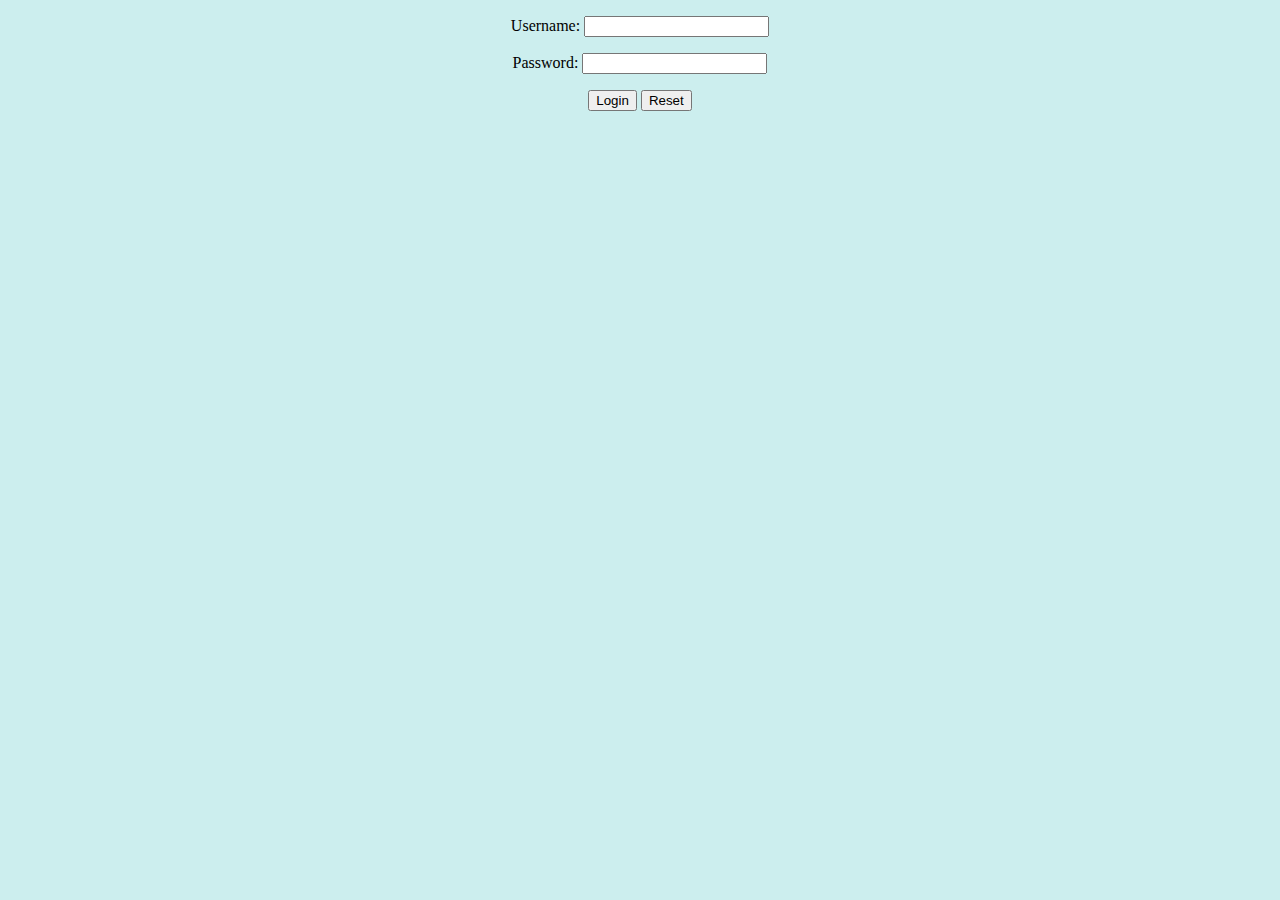
<file: Demo/WebContent/index.html>
<!DOCTYPE html>
<html>
<head>
<meta charset="ISO-8859-1">
<title>My Login Page</title>

<style>

body{
	background-color:#CEE 
}
</style>

<script>
//Create validate function for submit button
function validate(){
	//show alert if username or password are not filled
	if(document.getElementById('Username').value == ''){
		alert('Username is compulsory.');
		
	}else if(document.getElementById('Password').value == ''){
		alert('Password is compulsory');
	}else {
		//submit the form
		//document.forms[0].submit();
		document.getElementById('loginForm').submit();
	}
}
</script>

</head>
<body>
 <center>
 	 
     <form action ='login.jsp'method='POST' id = 'loginForm'>
     <p>Username: <input type='text' name='Username' id ='Username'/></p>
     <p>Password: <input type='password' name='Password' id='Password'/></p>
     <p><button type = 'button' onclick = "validate()">Login</button>
        <button type = 'reset'>Reset</button></p>
     </form>
     </center>

</body>
</html>
</file>
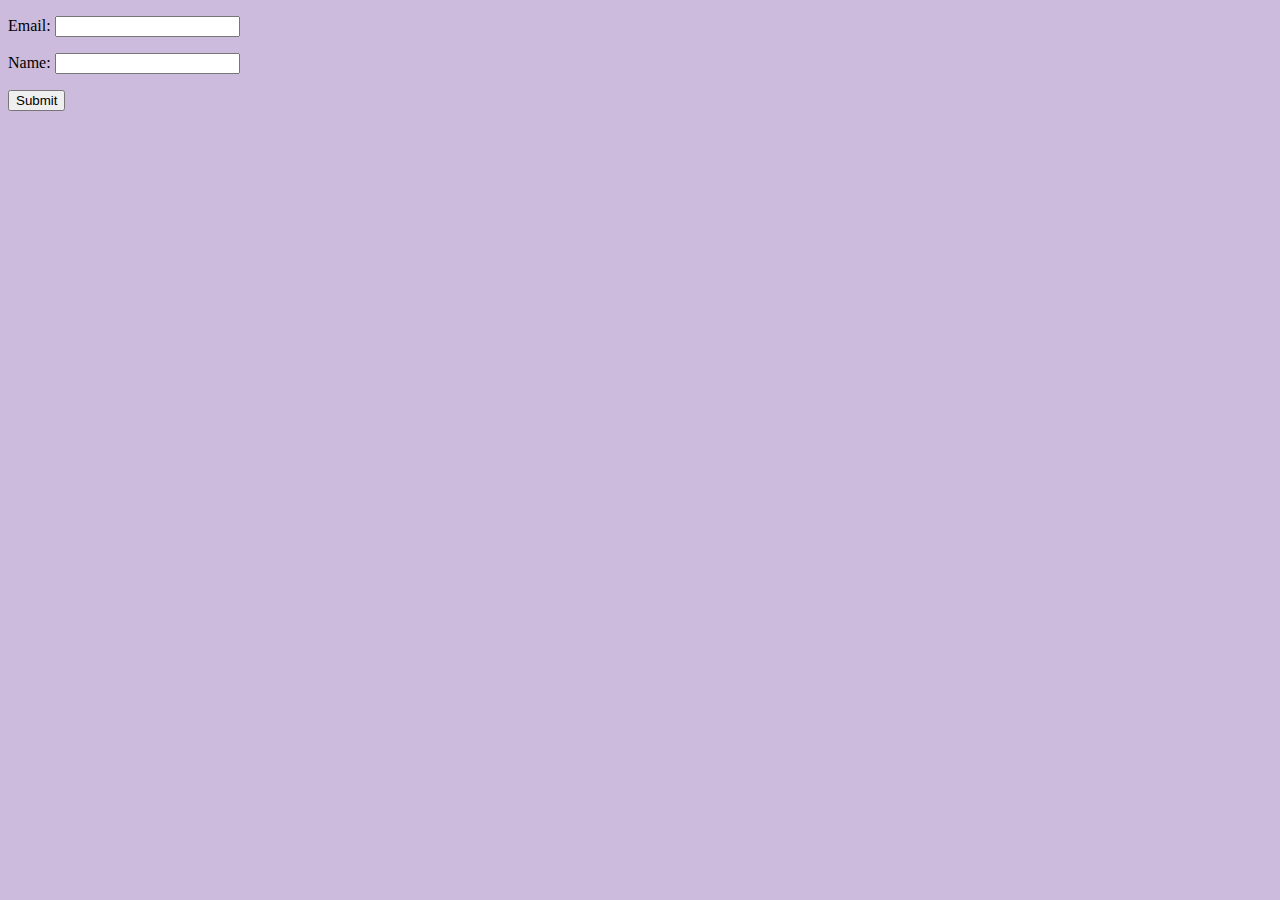
<file: Demo/WebContent/Js.html>
<!DOCTYPE html>
<html>
<head>
<meta charset="ISO-8859-1">
<title>Test Alert</title>
<script src ="Test.js" ></script>
<script>
function validateForm(){
	
	if(document.getElementById('name').value == ''){
		alert('Name is compulsory.');
	} else if(!validateEmail(document.getElementById('email').value)){
		alert('You have entered an invalid email adress!');
	}else{
		//everything is valid
		document.getElementById('form1').submit();
	}
}
</script>
<link rel = "stylesheet" href="css/mycss.css"></link>

</head>
<body>
<form id='form1' action = 'js_process.jsp' method ='POST'>
<p>Email: <input id="email" type ="text" /></p>
<p>Name: <input id ="name" type="text"/></p>
<p><button type ="button" onclick ="validateForm()">Submit</button></p>
</form>

</body>
</html>
</file>
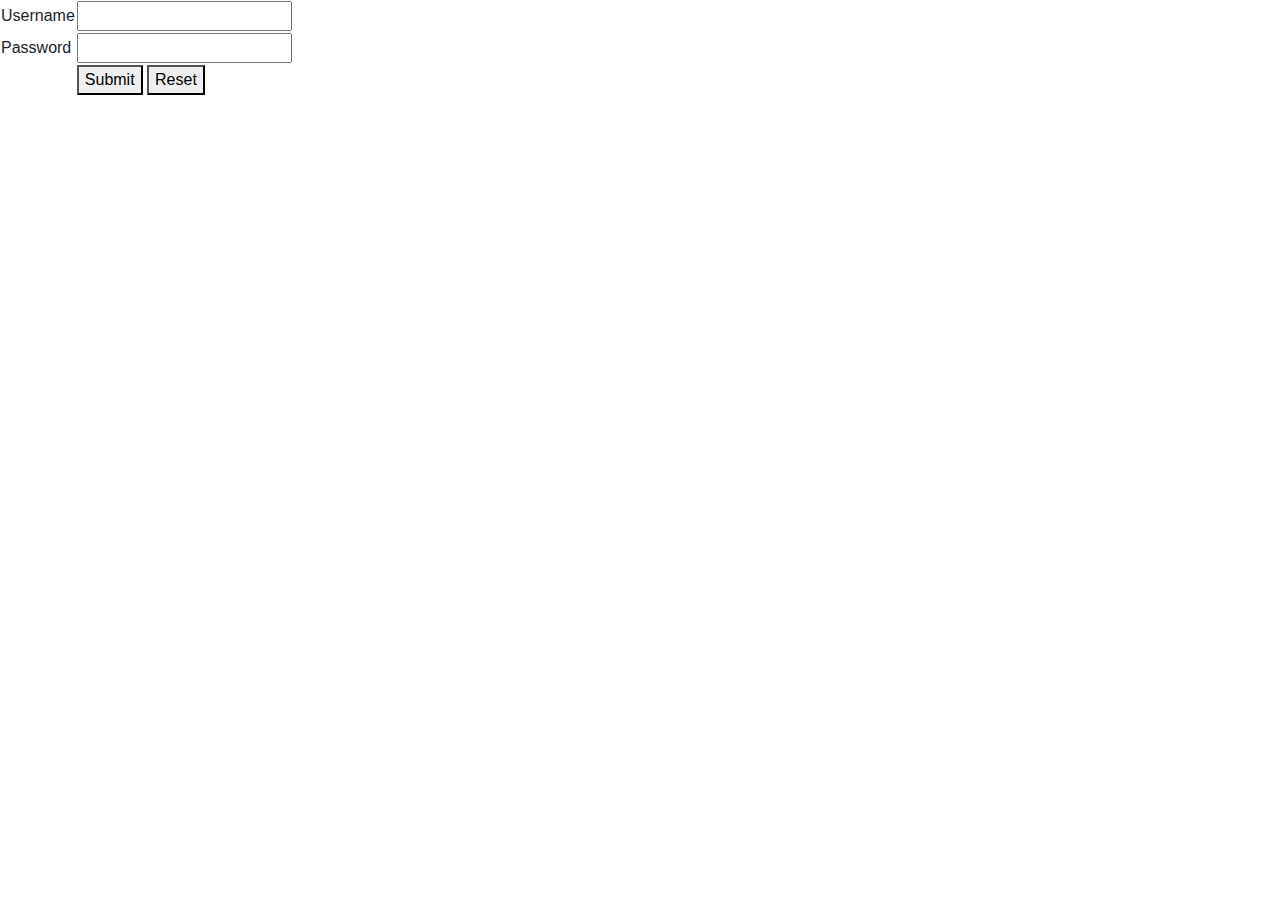
<file: Demo/WebContent/table.html>
<!DOCTYPE html>
<html>
<head>
<meta charset="ISO-8859-1">
<title>Insert title here</title>
<link rel="stylesheet" href="https://stackpath.bootstrapcdn.com/bootstrap/4.4.1/css/bootstrap.min.css" integrity="sha384-Vkoo8x4CGsO3+Hhxv8T/Q5PaXtkKtu6ug5TOeNV6gBiFeWPGFN9MuhOf23Q9Ifjh" crossorigin="anonymous">
</head>
<body>
<form action = 'tableProcess.jsp' method = 'POST' >
<table border = "0" cellspacing="5">
	<tr>
		<td>Username</td><td><input type='text'/></td>
	</tr>
	<tr>
		<td>Password</td><td><input type='password'/></td>
	</tr>
	<tr>
		<td></td><td><button type="button">Submit</button>  <button type="reset">Reset</button></td>
	</tr>
</table>
</form>

</body>
</html>
</file>
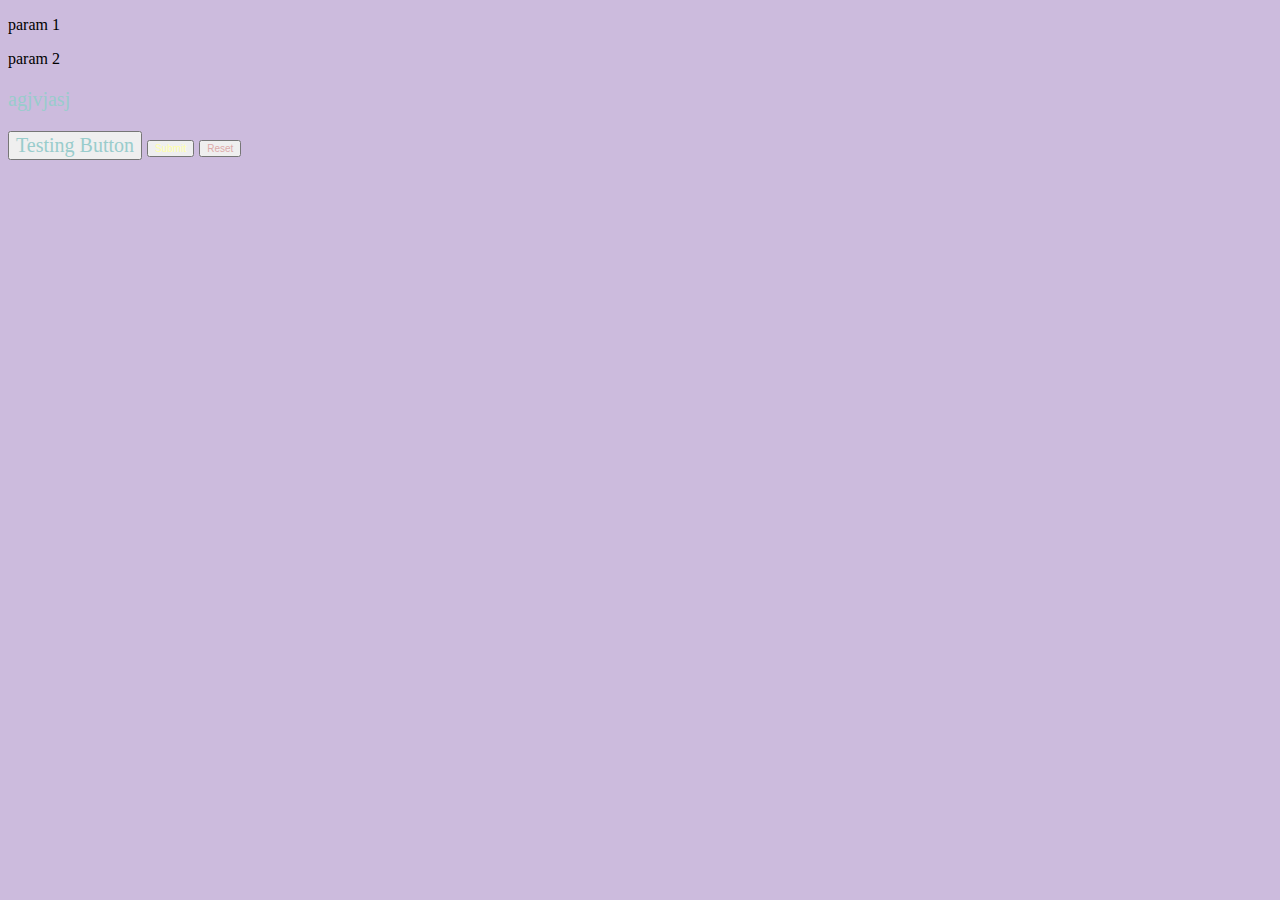
<file: Demo/WebContent/try_css.html>
<!DOCTYPE html>
<html>
<head>
<meta charset="ISO-8859-1">
<title>Insert title here</title>
<link rel='stylesheet' href='css/mycss.css'></link>

<style>

</style>
</head>
<body>

</body>
<p>param 1</p>
<p>param 2</p>
<p class='blueocean'>agjvjasj</p>
<button class='blueocean'>Testing Button</button>
<button id='submitBtn' class='blueocean'>Submit</button>
<button id='resetBtn'>Reset</button>
</html>
</file>
<file: Demo/WebContent/css/mycss.css>
@charset "ISO-8859-1";
p{
	font-size: 16px;
	font-family: verdana;
	color: #000

}
body{
	font-size: 20px;
	font-family: verdana;
	color: red
	
}

.blueocean {
	font-size: 20px;
	font-family: verdana;
	color: #9CC
}

#submitBtn{
	font-size: 10px;
	font-family: arial;
	color: #FFA
}

#resetBtn{
	font-size: 10px;
	font-family: arial;
	color: #DAA
}
body {
  background-color:#CBD;
}

h1 {
  color: white;
  text-align: center;
}
</file>
